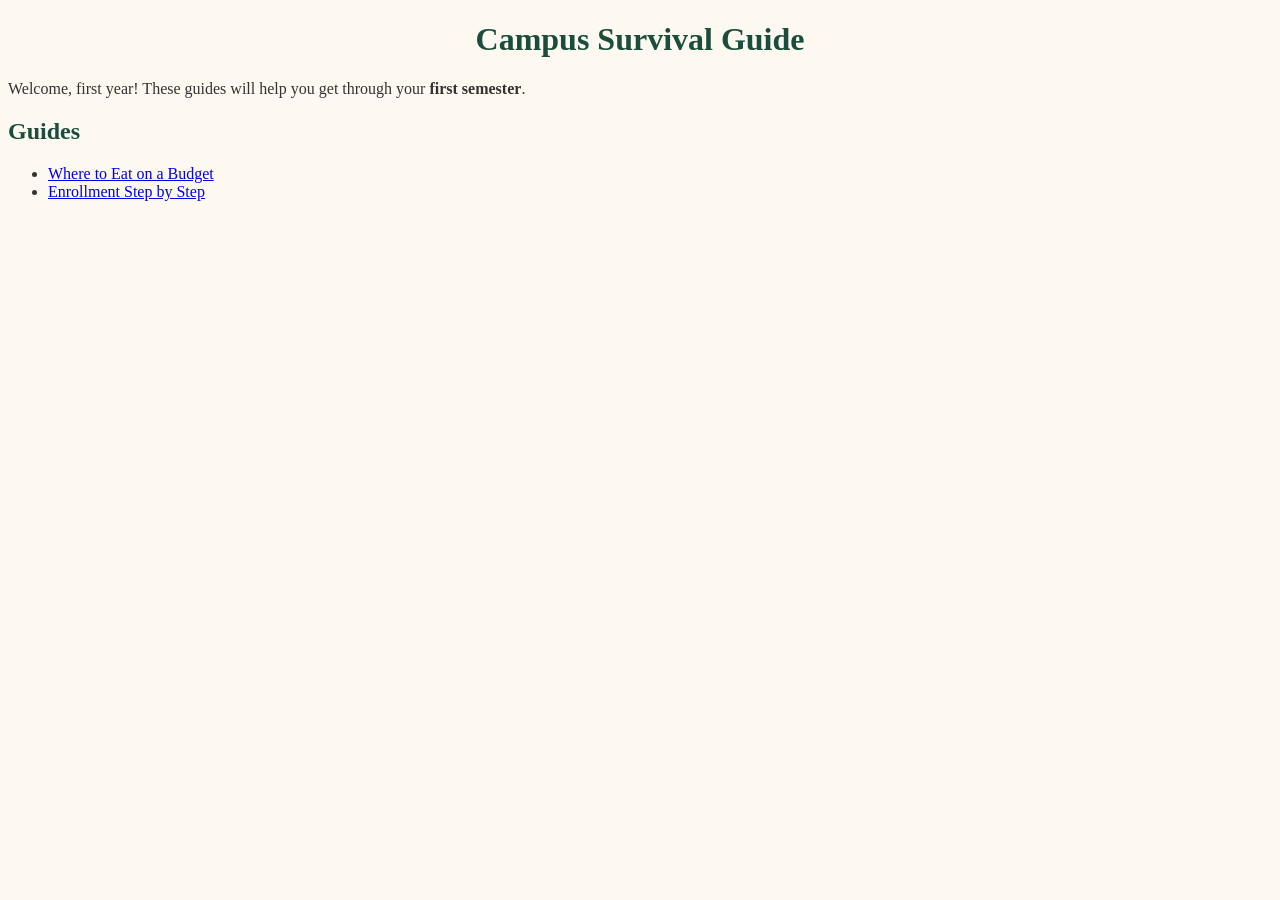
<file: index.html>
<!DOCTYPE html>
<html lang="en">
<head>
    <meta charset="UTF-8">
    <meta name="viewport" content="width=device-width, initial-scale=1.0">
    <link rel="stylesheet" href="../style.css">
    <title>Campus Survival Guide</title>
</head>
<body>
    <h1>Campus Survival Guide</h1>
    <p>  Welcome, first year! These guides will help you get through your<strong> first semester</strong>.</p>
    <h2>Guides</h2>
<ul>
   <li> <a href="guides/food.html">Where to Eat on a Budget</a></li>  
   <li><a href="guides/enrollment.html">Enrollment Step by Step</a></li> 
</ul>
   
</body>
</html>
</file>
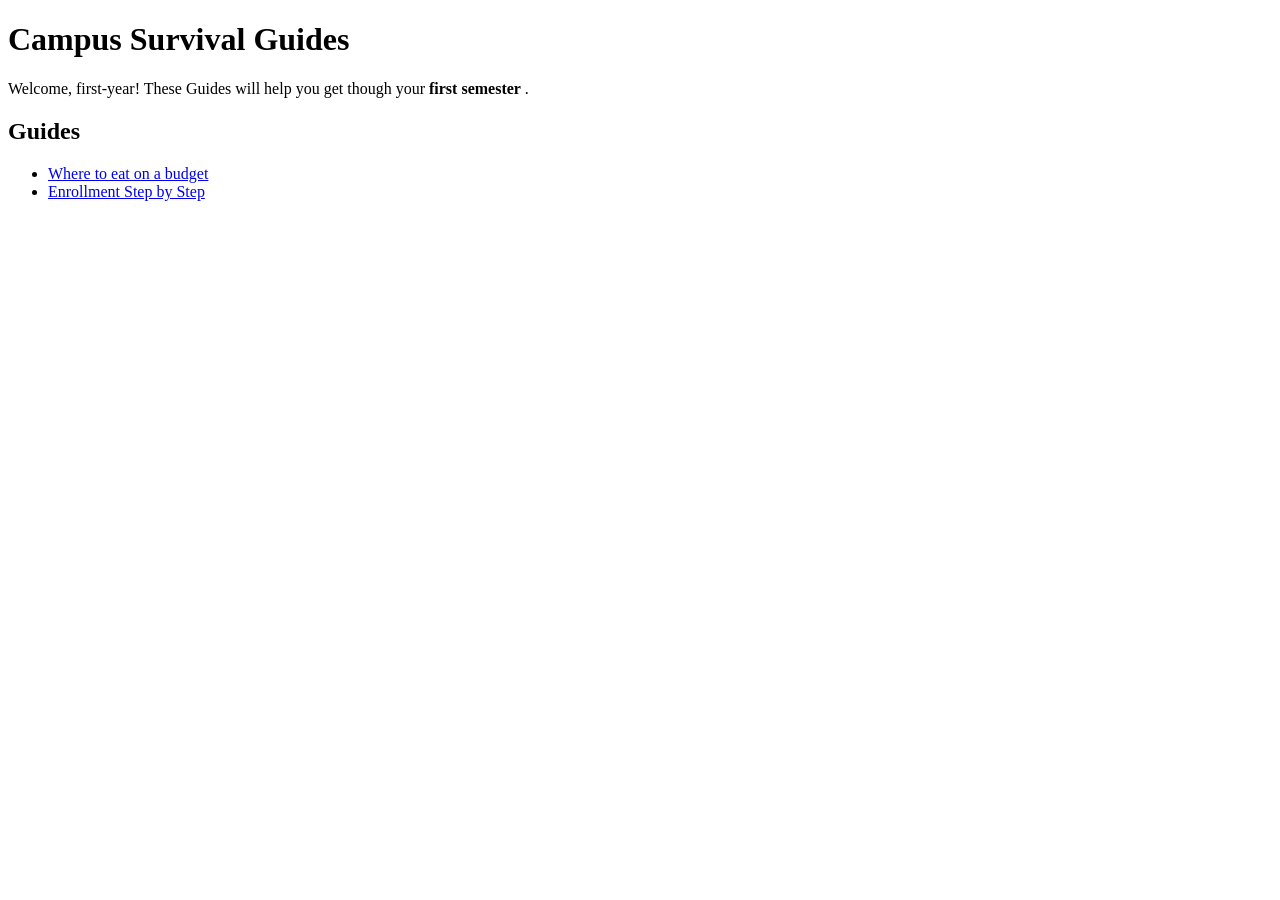
<file: images/index.html>
<!DOCTYPE html>
<html lang="en">
<head>
    <meta charset="UTF-8">
    <meta name="viewport" content="width=device-width, initial-scale=1.0">
    <title>Campus Survival Guide</title>
</head>
<body> 
    <h1>Campus Survival Guides</h1>
    <p>Welcome, first-year! These Guides will help you get though your<strong> first semester </strong>.</p>
    <h2>Guides</h2>
    <ul>
        <li><a href="guides/food.html" >Where to eat on a budget</a></li>
        <li><a href="guides/enrollment.html">Enrollment Step by Step</a></li>
    </ul>
</body>
</html>
</file>
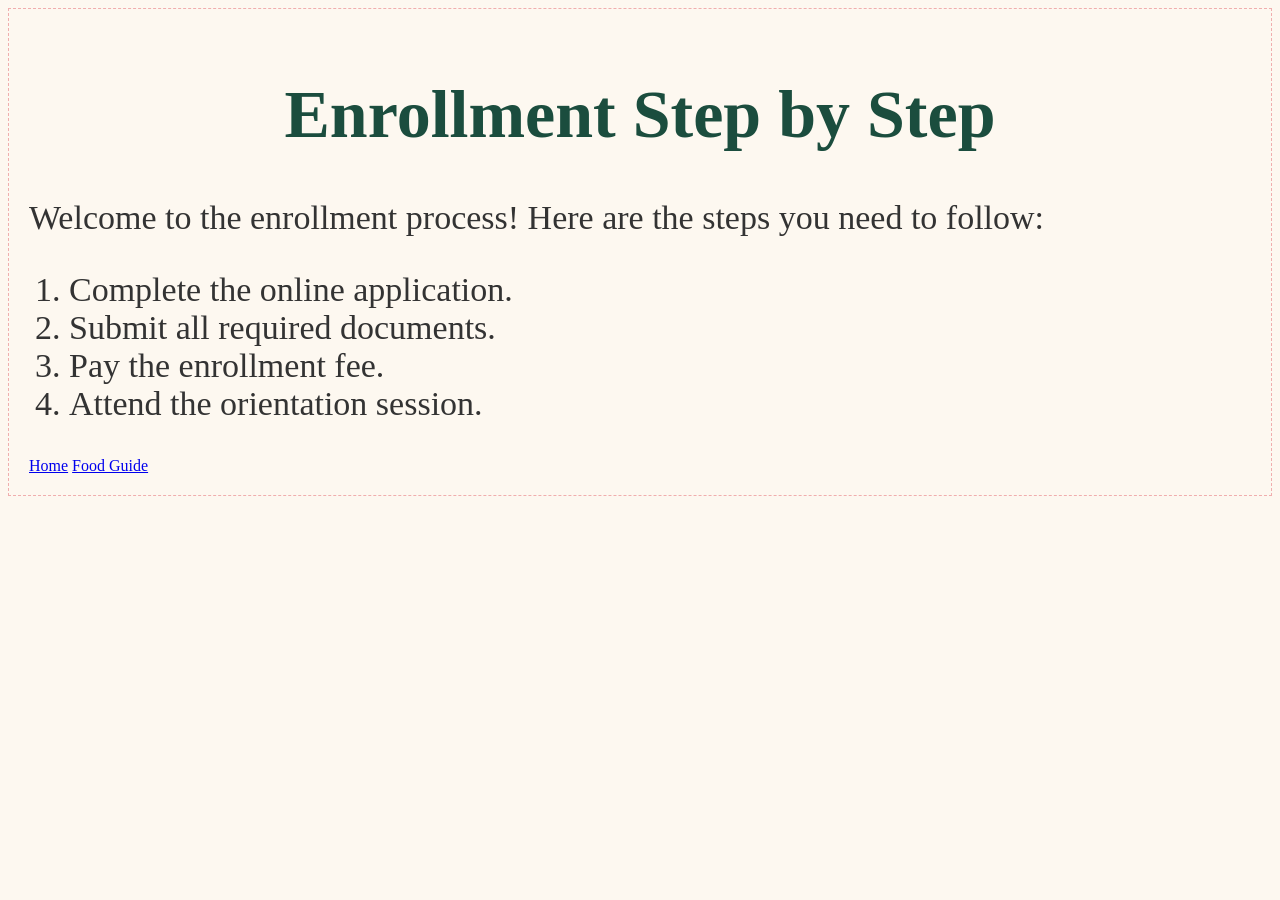
<file: guides/enrollment.html>
<!DOCTYPE html>
<html lang="en">
<head>
     <meta charset="UTF-8">
    <meta name="viewport" content="width=device-width, initial-scale=1.0">
    <link rel="stylesheet" href="../style.css">
    <title>Enrollment Step by Step</title>
</head>
<body style="border: 1px dashed rgb(240, 174, 174); padding: 20px;">

    <h1 style="font-size: 68px;">Enrollment Step by Step</h1>

    <p style="font-size: 34px;">
        Welcome to the enrollment process! Here are the steps you need to follow:
    </p>

    <ol style="font-size: 34px;">
        <li>Complete the online application.</li>
        <li>Submit all required documents.</li>
        <li>Pay the enrollment fee.</li>
        <li>Attend the orientation session.</li>
    </ol>

<a href="../index.html">Home</a>
<a href="food.html">Food Guide</a>

</body>
</html>
</file>
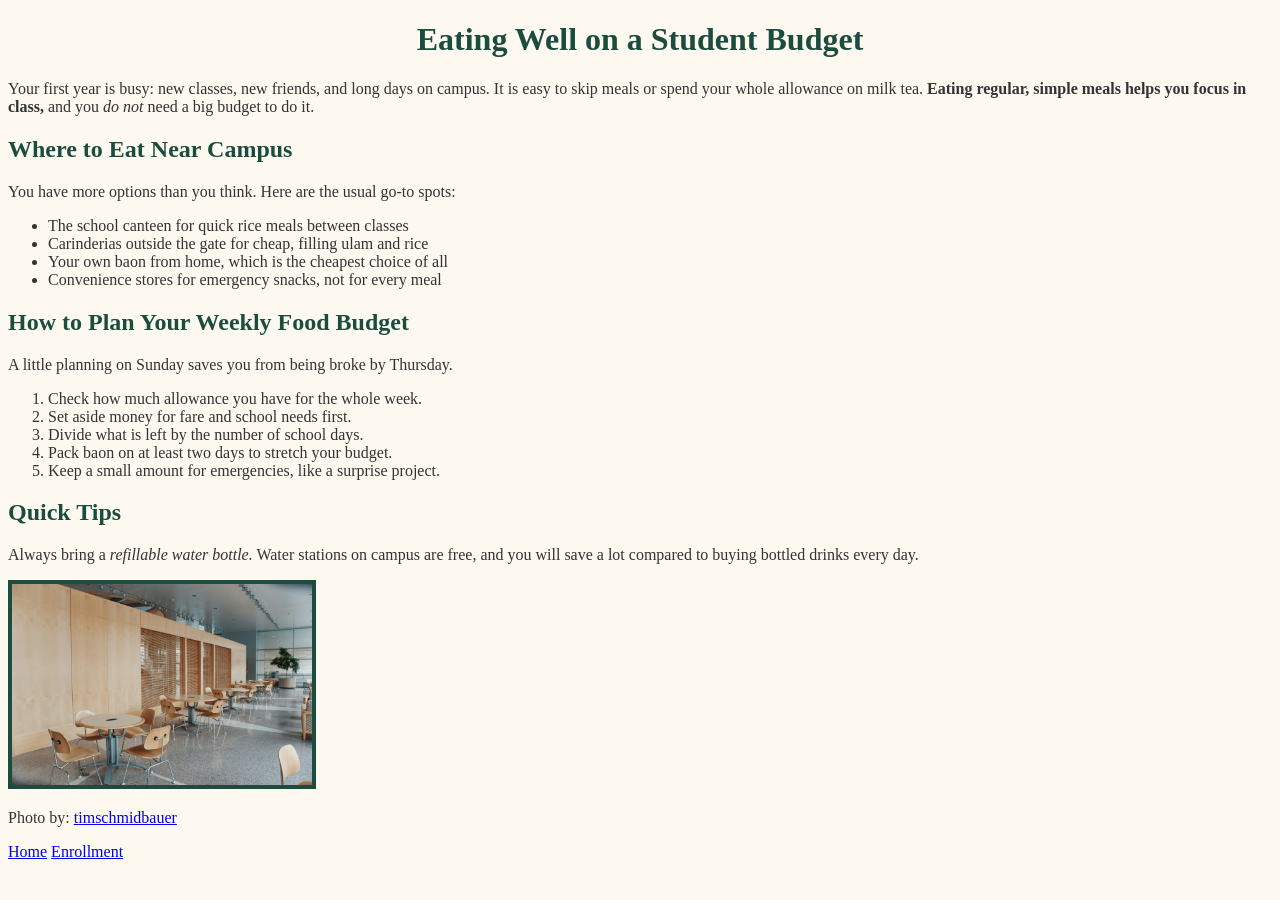
<file: guides/food.html>
<!DOCTYPE html>
<html lang="en">
<head>
    <meta charset="UTF-8">
    <meta name="viewport" content="width=device-width, initial-scale=1.0">
    <link rel="stylesheet" href="../style.css">
    <title>Eating Well on a Student Budget</title>


</head>

<body>
    <div class="container">

        <h1>Eating Well on a Student Budget</h1>

        <p>
            Your first year is busy: new classes, new friends, and long days on campus.
            It is easy to skip meals or spend your whole allowance on milk tea.
            <strong>Eating regular, simple meals helps you focus in class,</strong>
            and you <em>do not</em> need a big budget to do it.
        </p>

        <h2>Where to Eat Near Campus</h2>

        <p>
            You have more options than you think. Here are the usual go-to spots:
        </p>

        <ul>
            <li>The school canteen for quick rice meals between classes</li>
            <li>Carinderias outside the gate for cheap, filling ulam and rice</li>
            <li>Your own baon from home, which is the cheapest choice of all</li>
            <li>Convenience stores for emergency snacks, not for every meal</li>
        </ul>

        <h2>How to Plan Your Weekly Food Budget</h2>

        <p>
            A little planning on Sunday saves you from being broke by Thursday.
        </p>

        <ol>
            <li>Check how much allowance you have for the whole week.</li>
            <li>Set aside money for fare and school needs first.</li>
            <li>Divide what is left by the number of school days.</li>
            <li>Pack baon on at least two days to stretch your budget.</li>
            <li>Keep a small amount for emergencies, like a surprise project.</li>
        </ol>

        <h2>Quick Tips</h2>

        <p>  Always bring a <em>refillable water bottle.</em> Water stations on campus are free, and you will save a lot compared to buying bottled drinks every day. </p>

        <img src="../images/canteen.jpg" alt="Modern office space with tables and chairs" width="300">
        <p>Photo by: <a href="https://unsplash.com/photos/modern-office-space-with-tables-and-chairs-HL54_oMwVGM" target="_blank">timschmidbauer</a></p>

<a href="../index.html">Home</a>
<a href="enrollment.html">Enrollment</a>

</body>
</html>
</file>
<file: style.css>
body{
    font-family: 'Times New Roman' , TImes, serif;
    color: #333333;
    background-color: #FDF8F0;
    
}

h1, h2 {
    color: #1B4D3E;
}

h1 {
    text-align: center;
}

.intro {
    font-size: 20px;
}

.tip{
    background-color: #FFF4CC;
    padding: 16px;
    border-left: 2px solid #E0A800;
    margin: 24px 0;
}

img {
    border: 4px solid #1B4D3E;

}
</file>
